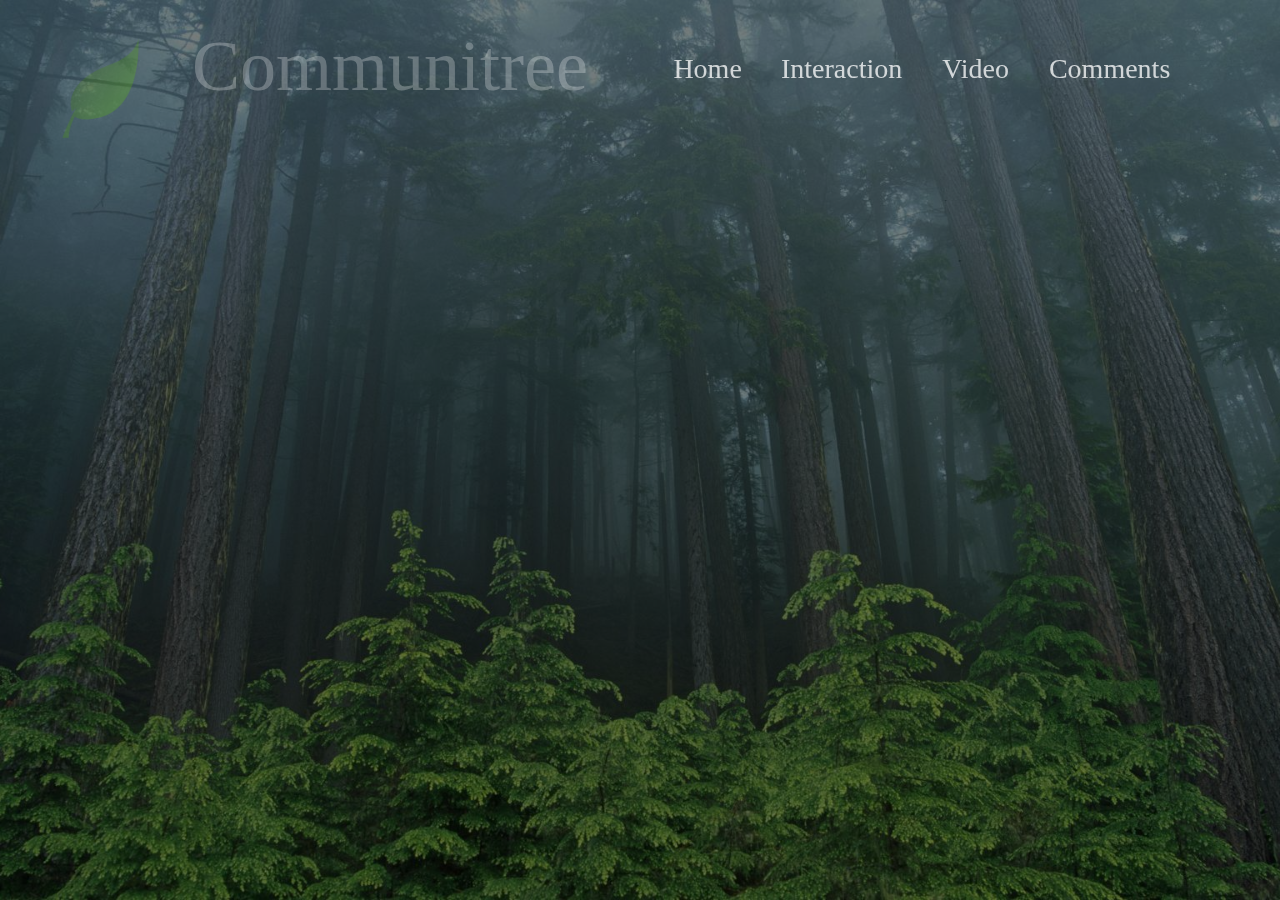
<file: ProjectSite/index.html>
<!DOCTYPE html>
<html>
<head>

<meta http-equiv="Content-Type" content="text/html; charset=utf-8" />
<title>CommuniTree: Home</title>
<link rel="stylesheet" type="text/css" href="lordcss.css"/>
<script src="jquery-1.11.1.min.js" type="text/javascript"></script>
<script src="power.js" type="text/javascript"></script>

</head>

<body>

<img id="logo" alt="logo" src="img/leaf.png">

<span id="header">Communitree</span>

<div id="wipe">
</div>

<table id="menu">
	<tr>
        <td id="home">
        	<a href="index.html">
        		<span id="1">Home</span>
        	</a>
    	</td>
        <td id="interaction">
        	<a href="interaction.html">
        		<span id="2">Interaction</span>
        	</a>
    	</td>
        <td id="video">
        	<a href="video.html">
        		<span id="3">Video</span>
        	</a>
    	</td>
        <td id="comment">
        	<a href="comment.html">
        		<span id="4">Comments</span>
        	</a>
    	</td>
     </tr>
</table>

<p id="main">Communitree is an art installation created by 5 University of Washington Bothell students. The installation will be located in the ARC building later this year. For more information, be sure to check out the Interactive and Video.</p>

</body>
</html>
</file>
<file: ProjectSite/lordcss.css>
@charset "utf-8";
/* CSS Document */

html { 
	background: url(img/Olympic.jpg) no-repeat center center fixed; 
	-webkit-background-size: cover;
	-moz-background-size: cover;
	-o-background-size: cover;
	background-size: cover;
}

a{
	text-decoration:none;
	color:inherit;
}

#menu{
	position:absolute;
	display:none;
	top:50px;
	right:8vw;
	color:white;
	font-size:28px;
	text-align:center;
}

#menu td{
	width:130px;
}

#menu span:hover{
	color:green;
	text-shadow: -1px 0 white, 0 1px white, 1px 0 white, 0 -1px white;
}

#main{
	position:absolute;
	width:500px;
	left: 14vw;
	display:none;
	top:150px;
	color:white;
	font-size:26px;
	font-family:Baskerville, "Palatino Linotype", Palatino, "Century Schoolbook L", "Times New Roman", serif;
}

#ryan{
	position:absolute;
	top: 600px;
	left:14vw;
	width:250px;
}

#logo{
	position:absolute;
	top:25px;
	width:10vw;
	left:3vw;
	display:none;
}
#header{	
	position:absolute;
	top:25px;
	left:15vw;
	display:none;
	color:white;
	font:Verdana, Geneva, sans-serif;
	font-size:72px;
	z-index:2;
}

#wipe{
	z-index:-2;
	display:block;
	position:fixed;
	padding:0;
	margin:0;
	opacity:1;
	left:0px;
	top:0px;
	height:100%;
	width:100%;
	background-color:black;
}
#plantGrid{
	background:url(img/wood.jpg);
	background-size:cover;
	position:absolute;
	top:10vw;
	bottom: 5vw;
	left:10vw;
	right:10vw;
	background-color:black;
	width:auto;
}
</file>
